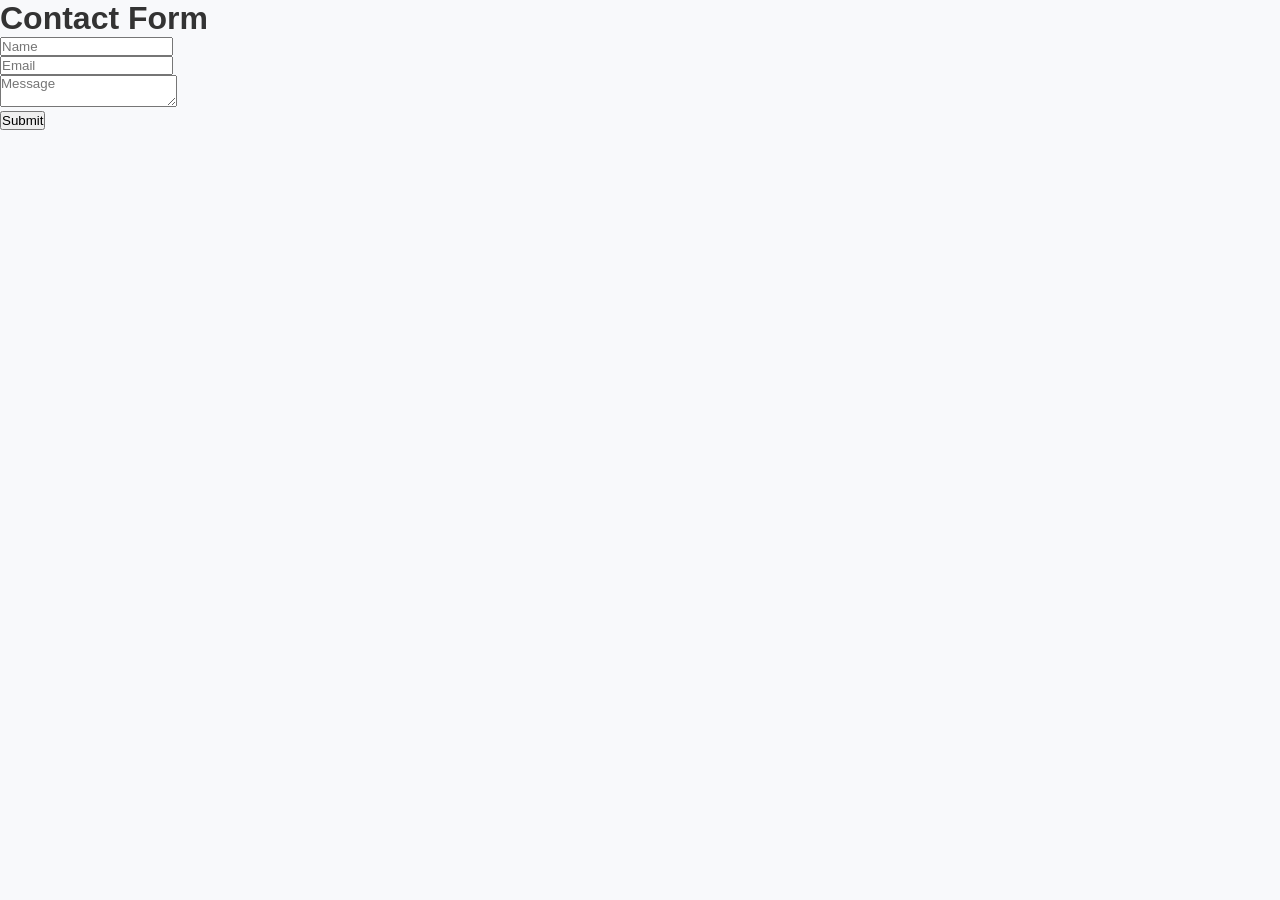
<file: src/main/webapp/index.html>
<!DOCTYPE html>
<html lang="en">
<head>
  <title>SmartSales</title>
  <link rel="stylesheet" href="style.css">
</head>
<body>

<h1>Contact Form</h1>

<form action="contact" method="post">
  <input type="text" name="name" placeholder="Name" required><br>
  <input type="email" name="email" placeholder="Email" required><br>
  <textarea name="message" placeholder="Message" required></textarea><br>
  <button type="submit">Submit</button>
</form>

</body>
</html>
</file>
<file: src/main/webapp/style.css>
* {
  box-sizing: border-box;
  margin: 0;
  padding: 0;
  font-family: "Poppins", sans-serif;
}

body {
  color: #333;
  background-color: #f8f9fb;
}

/* HEADER */
header {
  background: white;
  box-shadow: 0 2px 5px rgba(0, 0, 0, 0.1);
  display: flex;
  justify-content: space-between;
  align-items: center;
  padding: 1rem 5%;
  position: sticky;
  top: 0;
  z-index: 100;
}

.logo {
  font-size: 1.5rem;
  font-weight: bold;
  color: #007bff;
}

nav a {
  margin-left: 1rem;
  text-decoration: none;
  color: #333;
  font-weight: 500;
}

nav a.btn {
  background: #007bff;
  color: white;
  padding: 0.5rem 1rem;
  border-radius: 5px;
}

/* HERO */
.hero {
  background: linear-gradient(135deg, #007bff, #00d4ff);
  color: white;
  text-align: center;
  padding: 6rem 2rem;
}

.hero h1 {
  font-size: 2.5rem;
  margin-bottom: 1rem;
}

.cta-btn {
  background: white;
  color: #007bff;
  padding: 0.75rem 1.5rem;
  border-radius: 5px;
  font-weight: bold;
  text-decoration: none;
  display: inline-block;
  margin-top: 1rem;
}

/* SECTIONS */
.features,
.pricing,
.contact {
  padding: 4rem 5%;
  text-align: center;
}

.features h2,
.pricing h2,
.contact h2 {
  margin-bottom: 2rem;
}

/* FEATURES */
.feature-grid {
  display: flex;
  flex-wrap: wrap;
  justify-content: center;
  gap: 2rem;
}

.feature {
  background: white;
  border-radius: 10px;
  padding: 2rem;
  width: 280px;
  box-shadow: 0 2px 10px rgba(0, 0, 0, 0.1);
}

/* PRICING */
.pricing .price-cards {
  display: flex;
  flex-wrap: wrap;
  justify-content: center;
  gap: 2rem;
}

.card {
  background: white;
  border-radius: 10px;
  padding: 2rem;
  width: 250px;
  box-shadow: 0 2px 10px rgba(0, 0, 0, 0.1);
}

.card.highlight {
  border: 2px solid #007bff;
}

.card button {
  margin-top: 1rem;
  padding: 0.5rem 1rem;
  background: #007bff;
  border: none;
  color: white;
  border-radius: 5px;
  cursor: pointer;
}

/* CONTACT */
.contact form {
  display: flex;
  flex-direction: column;
  gap: 1rem;
  width: 300px;
  margin: 0 auto;
}

.contact input,
.contact textarea {
  padding: 0.75rem;
  border-radius: 5px;
  border: 1px solid #ccc;
}

/* FOOTER */
footer {
  text-align: center;
  background: #007bff;
  color: white;
  padding: 1rem 0;
  margin-top: 2rem;
}

/* RESPONSIVE */
@media (max-width: 768px) {
  .feature-grid,
  .pricing .price-cards {
    flex-direction: column;
    align-items: center;
  }
}
</file>
